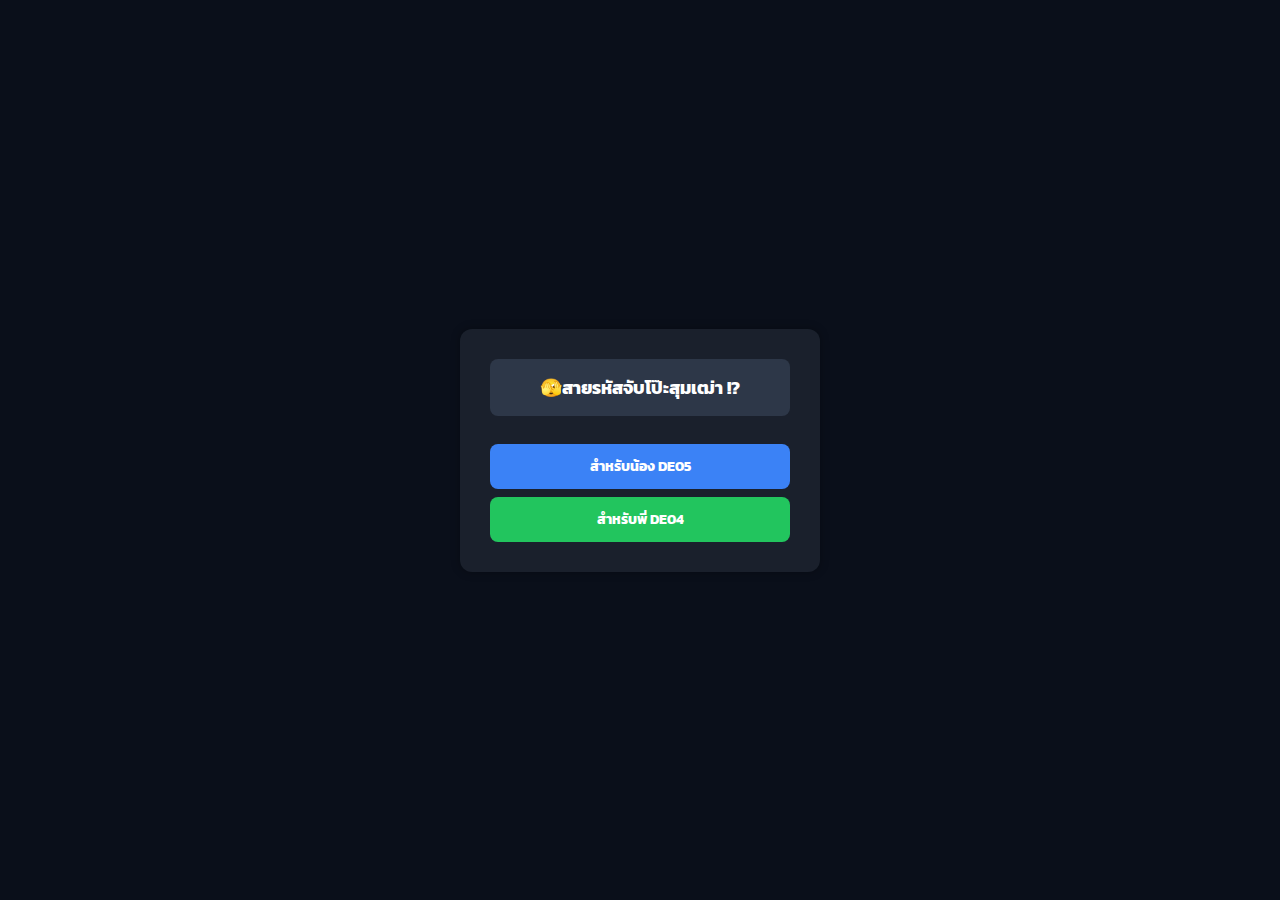
<file: index.html>
<!DOCTYPE html>
<html lang="th">
<head>
  <meta charset="UTF-8">
  <title>จับสายรหัส DE05<title></title>
  <link rel="stylesheet" href="styles.css">
  <link href="https://fonts.googleapis.com/css2?family=Kanit&display=swap" rel="stylesheet">
</head>
<body>
  <div class="container">
    <div class="title">🫣สายรหัสจับโป๊ะสุมเฒ่า !?</div>
    <a href="deo05.html" class="button button-blue">สำหรับน้อง DE05</a>
    <a href="deo04.html" class="button button-green">สำหรับพี่ DE04</a>
  </div>
</body>
</html>
</file>
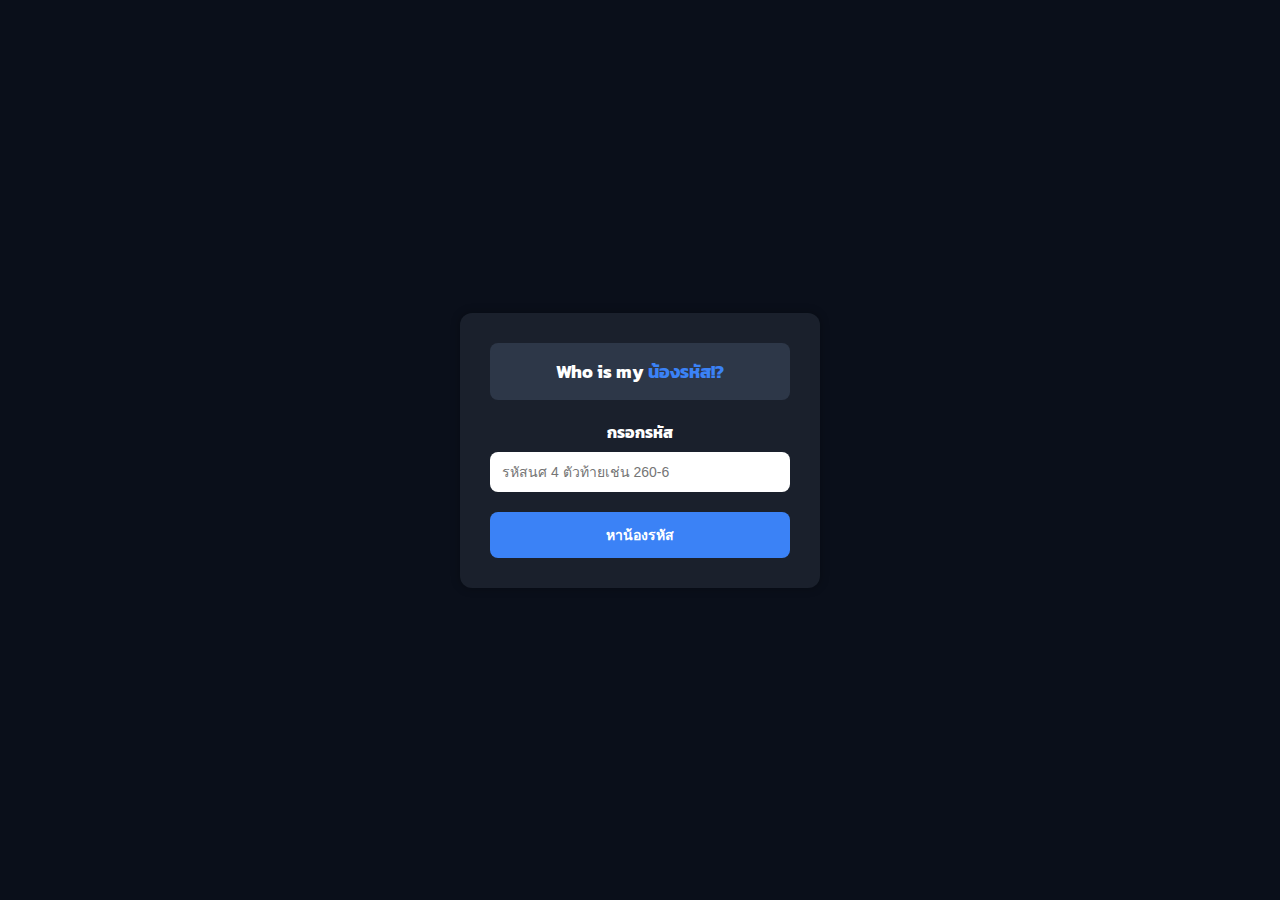
<file: deo04.html>
<!DOCTYPE html>
<html lang="th">
<head>
  <meta charset="UTF-8">
  <title>น้อง DE04 | ค้นหาพี่รหัส</title>
  <link rel="stylesheet" href="styles.css">
  <link href="https://fonts.googleapis.com/css2?family=Kanit&display=swap" rel="stylesheet">
</head>
<body>
  <div class="container">
    <div class="title">Who is my <span class="highlight">น้องรหัส!?</span></div>
    <label class="label">กรอกรหัส</label>
    <input type="text" id="studentInput" class="input" placeholder="รหัสนศ 4 ตัวท้ายเช่น 260-6">
    <button class="button button-blue" onclick="findPhi()">หาน้องรหัส</button>
    <div id="studentResult" class="result"></div>
  </div>
  
  <script>
    const studentToHint = {
  "230-6": "onyourf___xrn, Ji_rapatcj2",
  "231-4": "wichi_tx",
  "232-2": "4mlntxr",
  "234-8": "rroselana, Ssp_50",
  "235-6": "_tt_mulyyou, junonnyy",
  "236-4": "panpdd",
  "238-0": "_25.11pingch",
  "240-3": "minidaowww_, papapraewiee_",
  "241-1": "bbammm14",
  "243-7": "eyesofbabam",
  "244-5": "r.risa__, _axs.n",
  "245-3": "dumbfeb_, aeim_thanakorn",
  "246-1": "f.il.m28, cirilaquelle_",
  "247-9": "bonnieapr",
  "249-5": "kmxte_, Naynorss",
  "250-0": "3iczy_iana",
  "251-8": "ii.aummq",
  "252-6": "rd_.asa",
  "253-4": "C_RACHADA",
  "255-0": "chyn.mark, I_pinmookkkk",
  "256-8": "Dekyingjam",
  "258-4": "inleeleekhawsan",
  "260-7": "Axiaxxss",
  "261-5": "tzexql, yeongann.z",
  "262-3": "Pattaratida_179",
  "263-1": "10younginfromslm",
  "264-9": "snxytd, natnicha_jjww",
  "265-7": "Perverxtype, pp.prnthip",
  "266-5": "lculia_01, jsevna",
  "267-3": "llaomlettell",
  "268-1": "_imbxbxll",
  "270-4": "Bank_90x, sophittaw",
  "271-2": "aori.sepgurl",
  "272-0": "Suphicjxx",
  "274-6": "_itpaopee",
  "275-4": "pannncc.ke",
  "276-2": "Bamboo_tiwat, nwnams",
  "278-8": "nisa_nisanath",
  "279-6": "geonll_",
  "281-9": "betty_botterboughtsomebutter",
  "282-7": "tha_na_pat",
  "283-5": "_iimati",
  "284-3": "17.ttx, warin_nw",
  "285-1": "momo.is.dog",
  "286-9": "X.xser01011, keeta_px",
  "287-7": "niilllvvel, KTS________",
  "288-5": "_mamxxn_, Bell_kjnp",
  "289-3": "nnesle__, fah.scl012",
  "290-8": "srssrp_",
  "291-7": "gunyavv, boztonx",
  "294-0": "sky_zx.0",
  "296-6": "achii._.n, apr_xlms",
  "297-4": "Popiatraf",
  "298-2": "choisuppy_, chxrniiz",
  "299-0": "saithann00",
  "300-1": "sainlnias",
  "301-9": "IG: yyxrdd",
  "574-4": "pormx_c, kim_.pnp",
  "576-0": "isamareaon, G1xa6m",
  "580-9": "fxipyc",
  "581-7": "dom_natchapon",
  "583-3": "Pigyxr_wn2",
  "586-7": "nonoey_yy",
  "588-3": "fa_o_gus, octozun",
  "589-1": "_kunwan_",
  "590-6": "_paxjirx",
  "594-8": "Natchaqx.08",
  "597-2": "chitapa.at",
  "598-0": "pxmxaxa, kxupyz_",
  "837-8": "bbutter.ss",
  "838-6": "arm_csp, booboo.tx",
  "839-4": "Boseoktan, npvh_99",
  "841-7": "_13jiraxx__",
  "842-5": "Paisit_mon",
  "843-3": "zendaelle",
  "844-1": "Izemoolizmyboo, Dino.saur_demo",
  "849-1": "Sp_.cream, sirixal_",
  "852-2": "isxerdez_, tianelle86",
  "854-8": "kksnpxx__, wusyaname_namm",
  "856-4": "p0rfor.th, fxng_n9",
  "859-8": "s_pitttchx",
  "860-3": "_xgung",
  "861-1": "marsh_akphon"
    };

    function findPhi() {
      const code = document.getElementById("studentInput").value.trim();
      const hint = studentToHint[code];
    document.getElementById("studentResult").innerHTML = hint
    ? `<div class="hint-line"><span class="white-text">🎁 IG น้องรหัสของคุณคือ :</span> <span class="pink-text">${hint}</span></div>`
    : `<div class="error-text">❌ ไม่พบรหัสนศในระบบ</div>`;
  }
  </script>
</body>
</html>
</file>
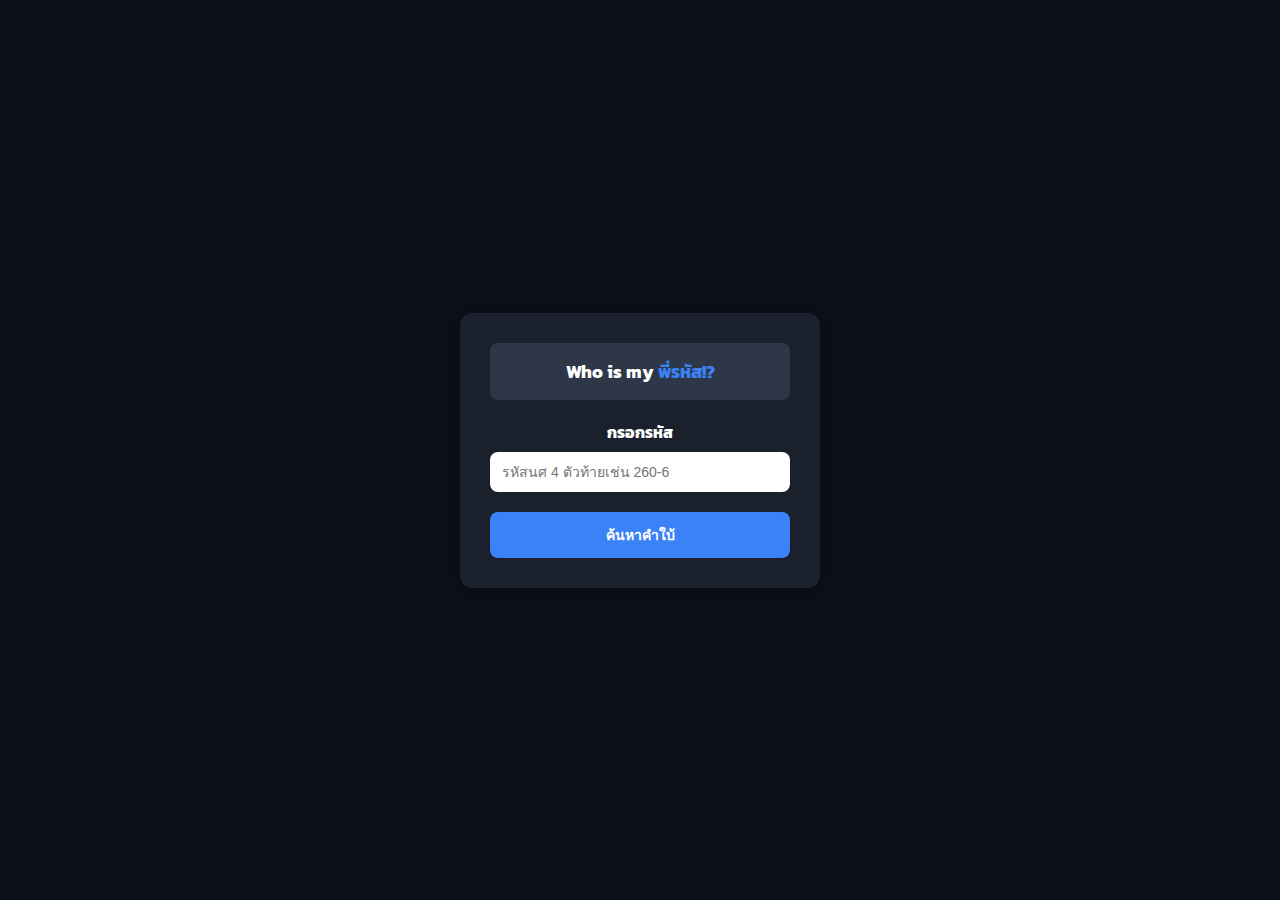
<file: deo05.html>
<!DOCTYPE html>
<html lang="th">
<head>
  <meta charset="UTF-8">
  <title>น้อง DE05 | ค้นหาพี่รหัส</title>
  <link rel="stylesheet" href="styles.css">
  <link href="https://fonts.googleapis.com/css2?family=Kanit&display=swap" rel="stylesheet">
</head>
<body>
  <div class="container">
    <div class="title">Who is my <span class="highlight">พี่รหัส!?</span></div>
    <label class="label">กรอกรหัส</label>
    <input type="text" id="studentInput" class="input" placeholder="รหัสนศ 4 ตัวท้ายเช่น 260-6">
    <button class="button button-blue" onclick="findPhi()">ค้นหาคำใบ้</button>
    <div id="studentResult" class="result"></div>
  </div> 

  <script>
    const studentToHint = {
"833-7": "ฟอลพี่มารึยางง",
"820-6": "ฟอลพี่มารึยางง",
"312-5": "ไอ่แว่น",
"823-0": "สวัสดีไอ่เด่ก รู้จักลานธรรมมั้ย ข้างๆศาลาเดิมไง 🚗",
"591-5": "ถ้าไม่เจอ มาหาพี่ที่Sri brown คณะวิทยาศาสตร์วันศุกร์นะ🤣",
"314-1": "ถ้าไม่เจอ มาหาพี่ที่Sri brown คณะวิทยาศาสตร์วันศุกร์นะ🤣",
"260-8": "อัยจรี b..i..lle..ua ยักรู้ก้ทัยดูวสิ",
"325-6": "อัยจรี b..i..lle..ua ยักรู้ก้ทัยดูวสิ",
"294-1": "เอาไอจีเพื่อนพี่ไปแทนนะ teewhypee_",
"588-4": "Song on my bio is Melting ❤️ หาเจอยังน้า ิิิ",
"328-0": "Flowers and pink in autumn. 💐🩷🍂(สัปดาห์สุดท้ายแล้วไม่รู้ว่าน้องเจอพี่หรือยังสู้สู้น้า)",
"274-7": "Flowers and pink in autumn. 💐🩷🍂(สัปดาห์สุดท้ายแล้วไม่รู้ว่าน้องเจอพี่หรือยังสู้สู้น้า)",
"293-3": "แมวเหมียว  หม่าวเมี๊ยว",
"266-6": "🐯🐯🐯",
"845-0": "ไม่ใบ้แล้ว หมดเรื่องจะใบ้😔😔 น้องอยากกินอะไร พิมพ์บอกพี่ในไลน์กลุ่มให้หน่อยนา 🤩",
"834-5": "ไม่ใบ้แล้ว หมดเรื่องจะใบ้😔😔 น้องอยากกินอะไร พิมพ์บอกพี่ในไลน์กลุ่มให้หน่อยนา 🤩",
"835-3": "ทักทายสวัสดี",
"281-0": "ทักทายสวัสดี",
"263-2": "_x..g.v….h_",
"840-0": "_x..g.v….h_",
"269-0": "สวยกี่โมง ตี1 หรอ ตี2 หรอ ตี3 หรอออ",
"264-0": "ชอบมาร์คลีเป็นมัมหมีน้องแฮชาน",
"830-3": "ชอบมาร์คลีเป็นมัมหมีน้องแฮชาน",
"842-6": "หาพี่ให้เจอนะน้องง🤗",
"313-3": "พี่เป็นตากล้อง เปลี่ยนทรงผมมาหลายสไตล์ละดูในไอจีเอา เล่นกีฬา เชียร์OKC น้องน่าจะรู้เเล้วนะสรุปให้ขนาดนี้ขอให้เจอ อิอิ",
"307-8": "tha",
"306-0": "ขาหมู",
"846-8": "หาเจอยังงน้อออดูigพี่ละเอาคำใบ้ที่ได้มาทั้งหมดมาคิดละดูรูป",
"271-3": "หาเจอยังงน้อออดูigพี่ละเอาคำใบ้ที่ได้มาทั้งหมดมาคิดละดูรูป",
"285-2": "jj",
"843-4": "เป็น H สาขา",
"338-7": "มกรา กุมภา แล้วไงต่อพี่ลืมง่ะ",
"330-3": "เป็นลักษณนามเป็นน้ำหนักและสกุลเงิน",
"321-4": "เป็นลักษณนามเป็นน้ำหนักและสกุลเงิน",
"302-8": "รักกระต่ายอ้วนที่สุด🐰🫶🏻",
"592-3": "ขอให้ลมช่วยช่วยพัดพาหัวใจสองเราให้ลอยไปปปป",
"320-6": "ชื่อพี่มาจากอัญมณีชนิดหนึ่ง แทบจะบอกแล้วน๊าาา😘",
"280-2": "ชื่อพี่มาจากอัญมณีชนิดหนึ่ง แทบจะบอกแล้วน๊าาา😘",
"268-2": "พี่ไม่ชอบกินมะเขือเทศนะ :O",
"298-3": "พี่ไม่ชอบกินมะเขือเทศนะ :O",
"584-2": "744666224442222221726666286666",
"829-8": "744666224442222221726666286666",
"331-1": "สรุปเจอพี่อะยางง ิิิิิ",
"310-9": "🤓",
"267-4": "เรืองพรรับสร้างบ้าน",
"600-0": "เรืองพรรับสร้างบ้าน",
"598-1": "บ้านรุ้งมีคำตอบ",
"324-8": "ชื่อฉันมีแค่ 3 ตัวอักษรในภาษาอังกฤษ...ขึ้นต้นด้วย S ลงท้ายด้วย Y",
"282-8": "สีชมพูนี่เเหละตัวพี่",
"258-5": "พี่ไม่รู้จะใบ้ไรแล้ว แต่พี่ชอบมัทฉะมาก วันเฉลยไปกินชาบูกับพี่มั้ยเดี๋ยวพี่เลี้ยง",
"287-8": "McLovin 🫣🫣",
"259-3": "McLovin 🫣🫣",
"291-7": "ผมไม่ดำเพราะผมโสด",
"831-1": "170",
"317-5": "น้ำดื่ม 🔵",
"827-2": "เป็นคำที่ใช้แทนตัวเอง",
"304-4": "รู้ได้แล้ววว เห็นกันทุกวัน",
"284-4": "ชิน จา เน มก โซ รี โร เนเก ชิน ชี มึล จอ แน อู รี ฮัม เก มยอน เซ กเย นึน อา รึม ดา วอ",
"311-7": "ชิน จา เน มก โซ รี โร เนเก ชิน ชี มึล จอ แน อู รี ฮัม เก มยอน เซ กเย นึน อา รึม ดา วอ",
"303-6": "ใครมาช้าอดของฟรีแน่นอน!",
"296-7": "IG Ba__o_g_s__",
"265-8": "IG Ba__o_o_g_s__",
"290-9": "ชื่อเป็นผักผลไม้สวนครัวรั้วกินได้ แต่กำแพงกินไม่ได้นะ",
"335-3": "ชื่อเป็นผักผลไม้สวนครัวรั้วกินได้ แต่กำแพงกินไม่ได้นะ",
"836-1": "หาพี่เจอรึยังน้าคนเก่งของพี่ อยากได้อะไรแคปคำใบ้ลงละเขียนไว้เลย พี่ตามอ่านเสมอจู้",
"582-6": "หาพี่เจอรึยังน้าคนเก่งของพี่ อยากได้อะไรแคปคำใบ้ลงละเขียนไว้เลย พี่ตามอ่านเสมอจู้",
"315-9": "“พี่ไม่ใช่ชื่อเมือง ไม่ใช่ชื่อประเทศ แต่ถ้าน้องอ่านภาษาอังกฤษบ่อย ๆ น้องอาจเคยใช้คำนี้กับใครบางคนพิเศษ บางคนใช้ขึ้นต้นจดหมาย บางคนใส่ท้ายข้อความแชต ลองคิดดูดี ๆ สิ…มันคล้ายชื่อพี่มากเลยนะ”",
"286-0": "“พี่ไม่ใช่ชื่อเมือง ไม่ใช่ชื่อประเทศ แต่ถ้าน้องอ่านภาษาอังกฤษบ่อย ๆ น้องอาจเคยใช้คำนี้กับใครบางคนพิเศษ บางคนใช้ขึ้นต้นจดหมาย บางคนใส่ท้ายข้อความแชต ลองคิดดูดี ๆ สิ…มันคล้ายชื่อพี่มากเลยนะ”",
"319-1": "เหงาอะะ",
"261-6": "ก๊าบ ก๊าบ ก๊าบ ก๊าบ",
"333-7": "ก๊าบ ก๊าบ ก๊าบ ก๊าบ",
"275-5": "ของทำมือด้วย พี่ชอบมากเสียไปหลายพันละ",
"327-2": "อยากได้รางวัลป้ะ มาหาพี่ให้เจอบัดเดี๋ยวนี้ ! จะให้รางวัลเนี่ย มาเถอะ เจอกันได้ละมั้งง",
"326-4": "อยากได้รางวัลป้ะ มาหาพี่ให้เจอบัดเดี๋ยวนี้ ! จะให้รางวัลเนี่ย มาเถอะ เจอกันได้ละมั้งง",
"837-9": "ใบ้ขนาดนี้ รู้มั้ยน๊าาาา นุ่มๆนะ",
"295-9": "พี่ชื่อเมย์",
"273-9": "พี่ชื่อเมย์",
"318-3": "มีเเมวเยอะ",
"585-0": "ใส่หมวกด้วย",
"593-1": "หาไม่เจอโดนทำโทษนะน้อง",
"832-9": "พี่เป็นคนจังหวัดเป็ดเหลืองๆกะไหใหญ่ๆ",
"597-3": "พี่เป็นคนจังหวัดเป็ดเหลืองๆกะไหใหญ่ๆ",
"297-5": "ตั้งโปรไฟล์เป็นตัวละคร​จากเกมนึง มีแค่ไม่กี่คนที่รู้จักเกมนี้",
"599-9": "ตั้งโปรไฟล์เป็นตัวละคร​จากเกมนึง มีแค่ไม่กี่คนที่รู้จักเกมนี้",
"596-5": "ชัยภูมิไม่ทิ้งกัน",
"278-9": "พี่ส่องสตอรี่น้องอยู่",
"329-8": "น้องอยากกินไรใบ้มาหน่อย ิิ",
"322-2": "เหมือนหมา",
"288-6": "ชื่อเล่นพี่มาจากการ์ตูนดังทางเจเรื่องนึง แบบๆเก่าๆเหลืองๆส้มๆฟ้าๆชมพูๆเทคๆ ตามนั้นๆ ถ้าหาไม่เจอก็ไม่เป็นไรนะ ชิวๆ",
"337-9": "ชื่อเล่นพี่มาจากการ์ตูนดังทางเจเรื่องนึง แบบๆเก่าๆเหลืองๆส้มๆฟ้าๆชมพูๆเทคๆ ตามนั้นๆ ถ้าหาไม่เจอก็ไม่เป็นไรนะ ชิวๆ",
"276-3": "2(2) 2(1) 5(3) 5(3)📞📞",
"301-0": "มีหน้าม้าแต่เหมือนไม่มี",
"277-1": "อะจ๊ะเอ๋ตัวเอง ฮะฮ่า กราบ1 กราบ2 กราบ3 ผมG",
"824-8": "e….p สุ้ๆ",
"300-2": "ต้องการคำใบ้เพิ่ม โปรดเติมเงินที่บัญชี : xxx-xxxx-xxx",
"583-4": "ต้องการคำใบ้เพิ่ม โปรดเติมเงินที่บัญชี : xxx-xxxx-xxx",
"308-6": "พี่ส่องน้องตลอด",
"586-8": "เจอพี่ยังง อยากได้อะไรบอกไว้เด้อ พี่มีงบให้คนละ200😩",
"292-5": "เจอพี่ยังง อยากได้อะไรบอกไว้เด้อ พี่มีงบให้คนละ200😩",
"299-1": "ชื่อigแปลว่าไม่สิ้นสุด",
"828-0": "ชื่อigแปลว่าไม่สิ้นสุด",
"822-2": "พี่แบกกระเป๋ามาทุกวัน",
"601-8": "ชาบูหรือหมูกระทะ",
"587-6": "สัปดาห์สุดท้ายแล้วหาพี่เจอรึยัง พี่คิดไม่ออกแล้วจริงๆนะว่าจะใบ้อะไร ไม่ใบ้แล้วละกันนะ รักนะจุ๊บๆ",
"841-8": "สัปดาห์สุดท้ายแล้วหาพี่เจอรึยัง พี่คิดไม่ออกแล้วจริงๆนะว่าจะใบ้อะไร ไม่ใบ้แล้วละกันนะ รักนะจุ๊บๆ",
"838-7": "พิธีกร",
"826-4": "พิธีกร",
"316-7": "ซราวครีม",
"272-1": "ซราวครีม",
"334-5": "เคสสีชมพู",
"309-4": "เคสสีชมพู",
"819-1": "[.O]",
"283-6": "[.O]",
"818-3": "ไว้เจอกันน้า ิิ",
"279-7": "ไว้เจอกันน้า ิิ",
"323-0": "⭐️⭐️⭐️⭐️ 59",
"289-4": "j51",
"332-9": "บักหล่าค้าบ หาเอื้อยพ้อมาเอาเงินไปกินหนมเด้อ"}

    function findPhi() {
      const code = document.getElementById("studentInput").value.trim();
      const hint = studentToHint[code];
    document.getElementById("studentResult").innerHTML = hint
    ? `<div class="hint-line"><span class="white-text">🎁 คำใบ้พี่รหัสของคุณคือ :</span> <span class="pink-text">${hint}</span></div>`
    : `<div class="error-text">❌ ไม่พบรหัสนศในระบบ</div>`;
  }
  </script>
</body>
</html>
</file>
<file: styles.css>
body {
  margin: 0;
  padding: 0;
  background-color: #0a0f1a;
  font-family: 'Kanit', sans-serif;
  display: flex;
  justify-content: center;
  align-items: center;
  height: 100vh;
}

.container {
  background-color: #1a202c;
  padding: 30px;
  border-radius: 12px;
  text-align: center;
  box-shadow: 0 0 10px rgba(0,0,0,0.3);
  width: 300px;
}

.title {
  background-color: #2d3748;
  color: white;
  font-weight: bold;
  padding: 15px 10px;
  border-radius: 8px;
  font-size: 18px;
  margin-bottom: 20px;
}

.title .highlight {
  color: #3b82f6;
}

.label {
  display: block;
  color: white;
  margin-bottom: 8px;
  font-weight: bold;
  font-size: 16px;
}

.input {
  width: 100%;
  padding: 12px;
  font-size: 14px;
  border: none;
  border-radius: 8px;
  margin-bottom: 12px;
  box-sizing: border-box;
}

.button {
  display: inline-block;
  width: 100%;
  padding: 12px 0;
  text-align: center;
  text-decoration: none;
  border: none;
  border-radius: 8px;
  font-size: 14px;
  font-weight: bold;
  cursor: pointer;
  transition: background-color 0.3s ease;
  margin-top: 8px;
  white-space: nowrap; /* ป้องกันข้อความขึ้นบรรทัดใหม่ */
  box-sizing: border-box; /* ให้ padding ไม่เพิ่มขนาด */
}


.button-blue {
  background-color: #3b82f6;
  color: white;
}

.button-blue:hover {
  background-color: #2563eb;
}

.button-green {
  background-color: #22c55e;
  color: white;
}

.button-green:hover {
  background-color: #16a34a;
}
.white-text {
  color: white;
  font-weight: bold;
}
.pink-text {
  color: #f472b6;
  font-weight: bold;
}

.hint-line {
  margin-top: 1rem; /* หรือ 16px แล้วแต่ความพอดี */
  font-size: 1.1rem;
}
.error-text {
  margin-top: 1rem;
  color: #f87171; /* สีแดงอ่อน */
  font-weight: bold;
  font-size: 1.1rem;
}
</file>
